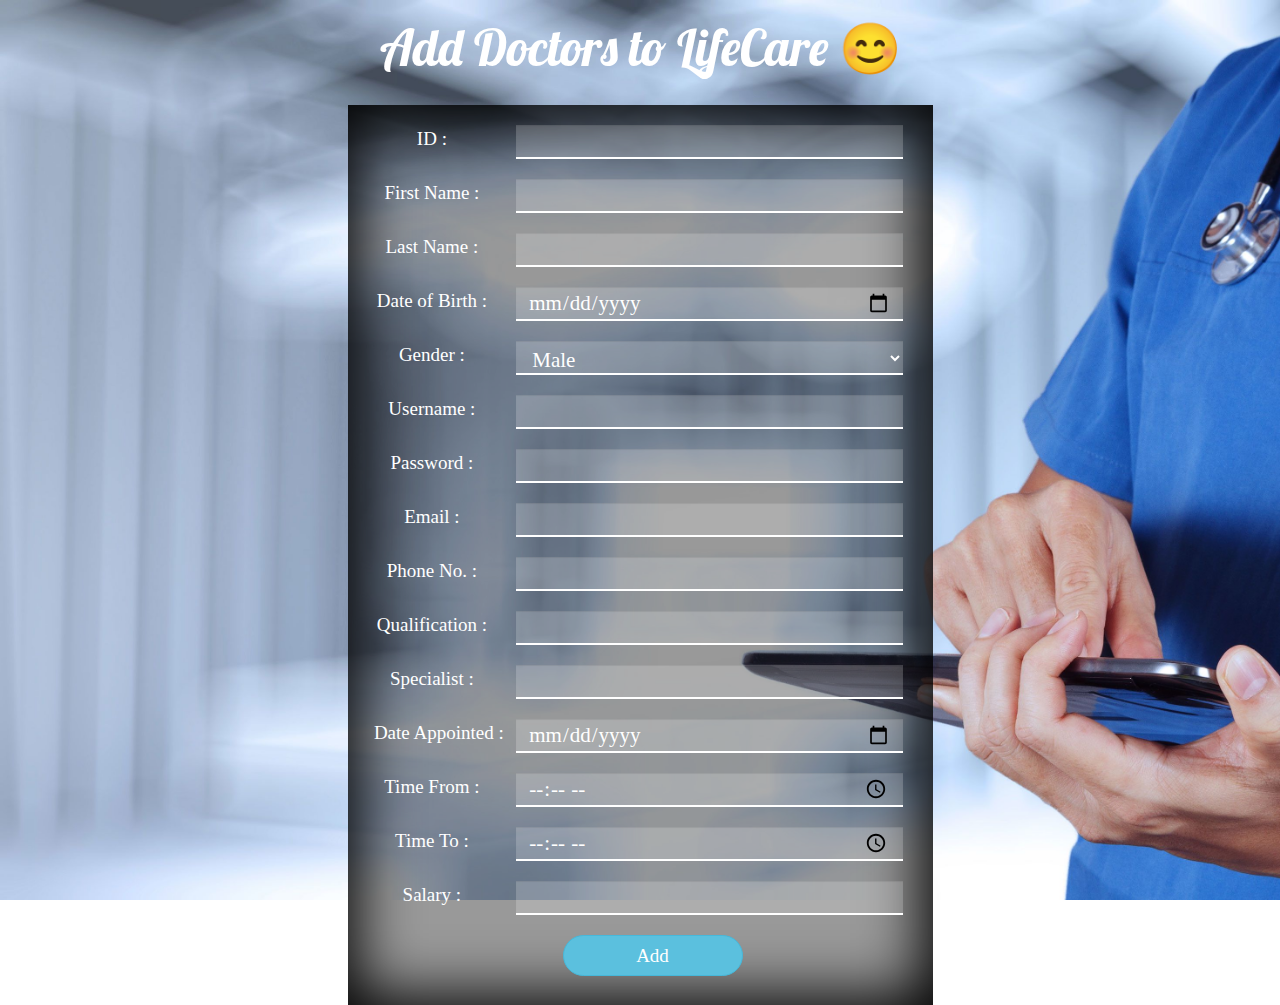
<file: Project/Add_Doctors.html>
<!DOCTYPE html>
<html lang="en" dir="ltr">
  <head>
    <meta charset="utf-8">
    <title></title>

    <link rel="preconnect" href="https://fonts.gstatic.com">
    <link href="https://fonts.googleapis.com/css2?family=Lobster&display=swap" rel="stylesheet">
    <link rel="stylesheet" href="https://maxcdn.bootstrapcdn.com/bootstrap/3.3.7/css/bootstrap.min.css" integrity="sha384-BVYiiSIFeK1dGmJRAkycuHAHRg32OmUcww7on3RYdg4Va+PmSTsz/K68vbdEjh4u" crossorigin="anonymous">

    <script src="https://maxcdn.bootstrapcdn.com/bootstrap/3.3.7/js/bootstrap.min.js" integrity="sha384-Tc5IQib027qvyjSMfHjOMaLkfuWVxZxUPnCJA7l2mCWNIpG9mGCD8wGNIcPD7Txa" crossorigin="anonymous"></script>


  </head>

  <style media="screen">


      *{
        margin: 0px;
        padding:0px;
      }

    body{
      background-image: url('images/patient3.jpg');
      background-attachment: fixed;
      background-size: cover;
      font-family: new time romain;
    }

    h1{
      color:white;
      text-align: center;
      margin-top: 0;
      padding: 20px;
      margin-bottom: 0px;
      width: 100%;
      font-family: 'Lobster', cursive;
      font-size: 50px;
    }

    .label{
      font-size: 19px;
      margin-top: 20px;
      font-weight: normal;
    }

    .form-control {
      background: rgba(255,255,255, 0.2);
      border: 0px;
      border-radius: 0px;
      border-bottom: 2px solid white;
      font-size: 21px;
      color: white;
      margin-top: 20px;
    }

    .col-md-6{
      background:rgba(0,0,0,0.4);
      height: 900px;
      box-shadow: -1px 1px 60px 10px black inset;
    }

    .container{
      margin-top:10px;
    }

    option{
    color: #666;
    }

.btn-info{
  margin-top: 20px;
  margin-left:200px;
  width: 180px;
  font-size: 19px;
  border-radius: 1000px;
}

  </style>

  <body>

    <h1>Add Doctors to LifeCare 😊</h1>
 <form class="" action="Registration_doctor.php" method="post">


    <div class="container">
      <div class="row">
        <div class="col-md-3"></div>

        <div class="col-md-6">

          <label class="label col-md-3 control-label" for="id">ID :</label>
          <div class="col-md-9">
            <input type="text" class="form-control" name="id" value="">
          </div>

          <label class="label col-md-3 control-label" for="first_name">First Name : </label>
          <div class="col-md-9">
            <input type="text" class="form-control" name="first_name" value="">
          </div>

          <label class="label col-md-3 control-label" for="last_name">Last Name : </label>
          <div class="col-md-9">
            <input type="text" class="form-control" name="last_name" value="">
          </div>

          <label class="label col-md-3 control-label" for="date_of_birth">Date of Birth : </label>
          <div class="col-md-9">
            <input type="date" class="form-control" name="date_of_birth" value="">
          </div>

          <label class="label col-md-3 control-label" for="gender">Gender : </label>
          <div class="col-md-9">
            <select class="form-control" name="gender">
            <option value="Male">Male</option>
            <option value="Female">Female</option>
            <option value="Others">Others</option></select>

          </div>

          <label class="label col-md-3 control-label" for="username">Username :</label>
          <div class="col-md-9">
            <input type="text" class="form-control" name="username" value="">
          </div>

          <label class="label col-md-3 control-label" for="password">Password :</label>
          <div class="col-md-9">
            <input type="password" class="form-control" name="password" value="">
          </div>

          <label class="label col-md-3 control-label" for="email"> Email : </label>
          <div class="col-md-9">
            <input type="email" class="form-control" name="email" value="">
          </div>

          <label class="label col-md-3 control-label" for="phone_no">Phone No. : </label>
          <div class="col-md-9">
            <input type="tel" class="form-control" name="phone_no" value="">
          </div>

          <label class="label col-md-3 control-label" for="qualification">Qualification : </label>
          <div class="col-md-9">
            <input type="text" class="form-control" name="qualification" value="">
          </div>

          <label class="label col-md-3 control-label" for="specialist">Specialist : </label>
          <div class="col-md-9">
            <input type="text" class="form-control" name="specialist" value="">
          </div>

          <label class="label col-md-3 control-label" for="date_appointed">Date Appointed : </label>
          <div class="col-md-9">
            <input type="date" class="form-control" name="date_appointed" value="">
          </div>

          <label class="label col-md-3 control-label" for="time_from">Time From : </label>
          <div class="col-md-9">
            <input type="time" class="form-control" name="time_from" value="">
          </div>

          <label class="label col-md-3 control-label" for="time_to">Time To : </label>
          <div class="col-md-9">
            <input type="time" class="form-control" name="time_to" value="">
          </div>

          <label class="label col-md-3 control-label" for="salary">Salary : </label>
          <div class="col-md-9">
            <input type="text" class="form-control" name="salary" value="">
          </div>

           <input type="submit" class="btn btn-info" name="Add" value="Add">


        </div>
        <div class="col-md-3"></div>

      </div>
  </div>
</form>


  </body>
</html>
</file>
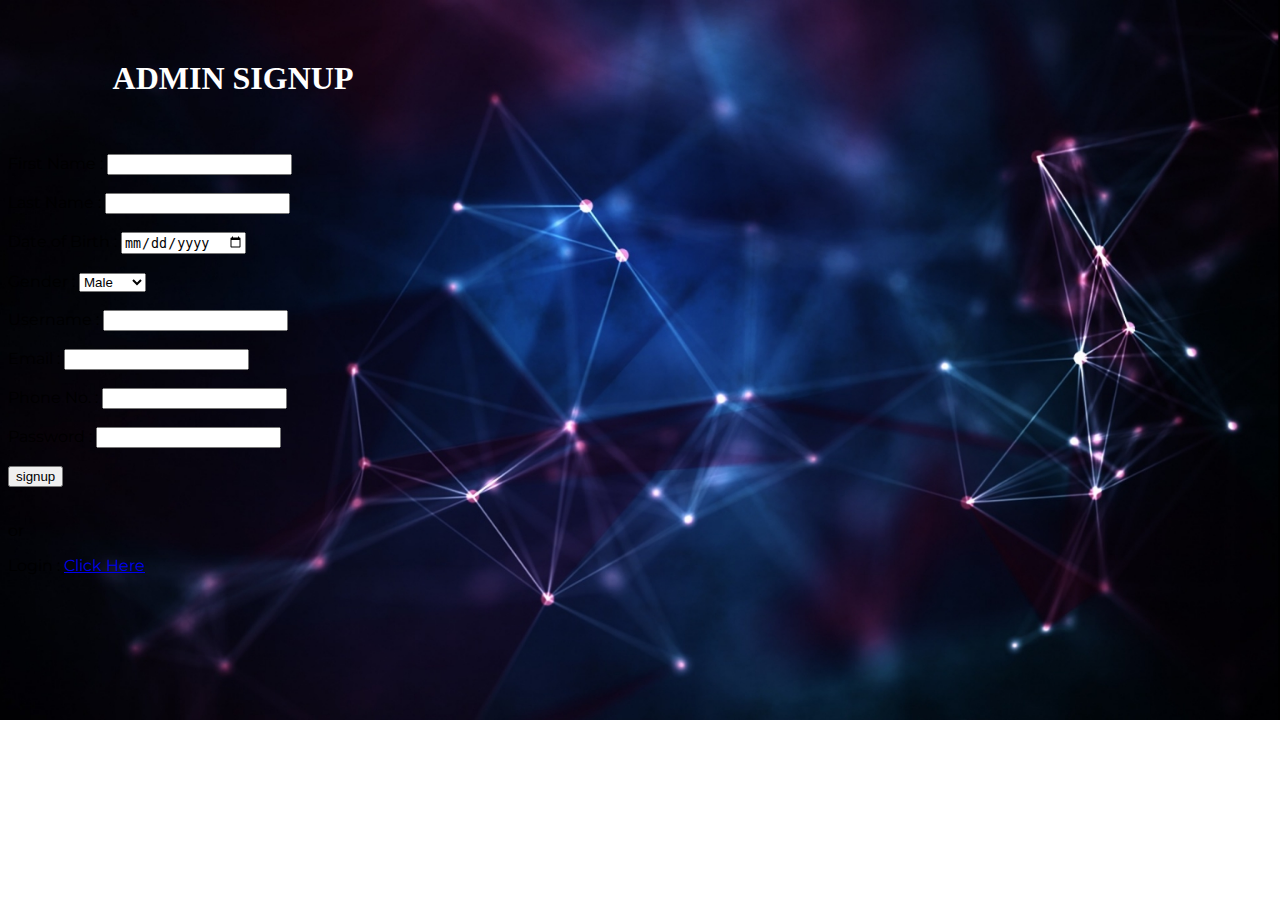
<file: Project/Admin.html>
<!DOCTYPE html>
 <html lang="en" dir="ltr">
   <head>
     <meta charset="utf-8">
     <title></title>
     <link href="https://cdn.jsdelivr.net/npm/bootstrap@5.0.0-beta1/dist/css/bootstrap.min.css" rel="stylesheet" integrity="sha384-giJF6kkoqNQ00vy+HMDP7azOuL0xtbfIcaT9wjKHr8RbDVddVHyTfAAsrekwKmP1" crossorigin="anonymous">
     <link rel="preconnect" href="https://fonts.gstatic.com">
     <link href="https://fonts.googleapis.com/css2?family=Montserrat:wght@600&display=swap" rel="stylesheet">
   </head>
   <style media="screen">

     .label {
       font-family: 'Montserrat', sans-serif;
     }

   </style>
   <body  style="background: url('images/bg.jpg') no-repeat; background-size: cover;">

     <div class="container-fluid" style="width:450px; margin-top:60px;">
       <h1 style="text-align: center; color: #fff">ADMIN SIGNUP</h1>
       <div class="card text-center shadow">
         <div class="card_body">
           <form class="registration-form" action="Admin.php" method="post">
             <br><br><label class="label" for="first_name">First Name : </label>
             <input type="text" name="first_name" value=""><br><br>
             <label class="label" for="last_name">Last Name : </label>
             <input type="text" name="last_name" value=""><br><br>
             <label class="label" for="date_of_birth">Date of Birth : </label>
             <input type="date" name="date_of_birth" value=""><br><br>
             <label class="label" for="gender">Gender : </label>
             <select class="" name="gender">
             <option value="Male">Male</option>
             <option value="Female">Female</option>
             <option value="Others">Others</option></select><br><br>
             <label class="label" for="username">Username :</label>
             <input type="text" name="username" value=""><br><br>
             <label class="label" for=email"> Email : </label>
             <input type="email" name="email" value=""><br><br>
             <label class="label" for="Phone_no">Phone No. : </label>
             <input type="tel" name="Phone_no" value=""><br><br>
             <label class="label" for="password">Password : </label>
             <input type="password" name="password" value=""><br><br>
             <input type="Submit" class="btn btn-primary" id="signup_button" name="signup" value="signup"><br><br>
             <p class="label">or</p>
             <p class="label">Login : <a href="Admin_login.html">Click Here</a></p>

           </form>

         </div>
       </div>
     </div>




     <script src="https://ajax.googleapis.com/ajax/libs/jquery/3.5.1/jquery.min.js"></script>
     <script src="https://cdn.jsdelivr.net/npm/bootstrap@5.0.0-beta1/dist/js/bootstrap.bundle.min.js" integrity="sha384-ygbV9kiqUc6oa4msXn9868pTtWMgiQaeYH7/t7LECLbyPA2x65Kgf80OJFdroafW" crossorigin="anonymous"></script>
   </body>
 </html>
</file>
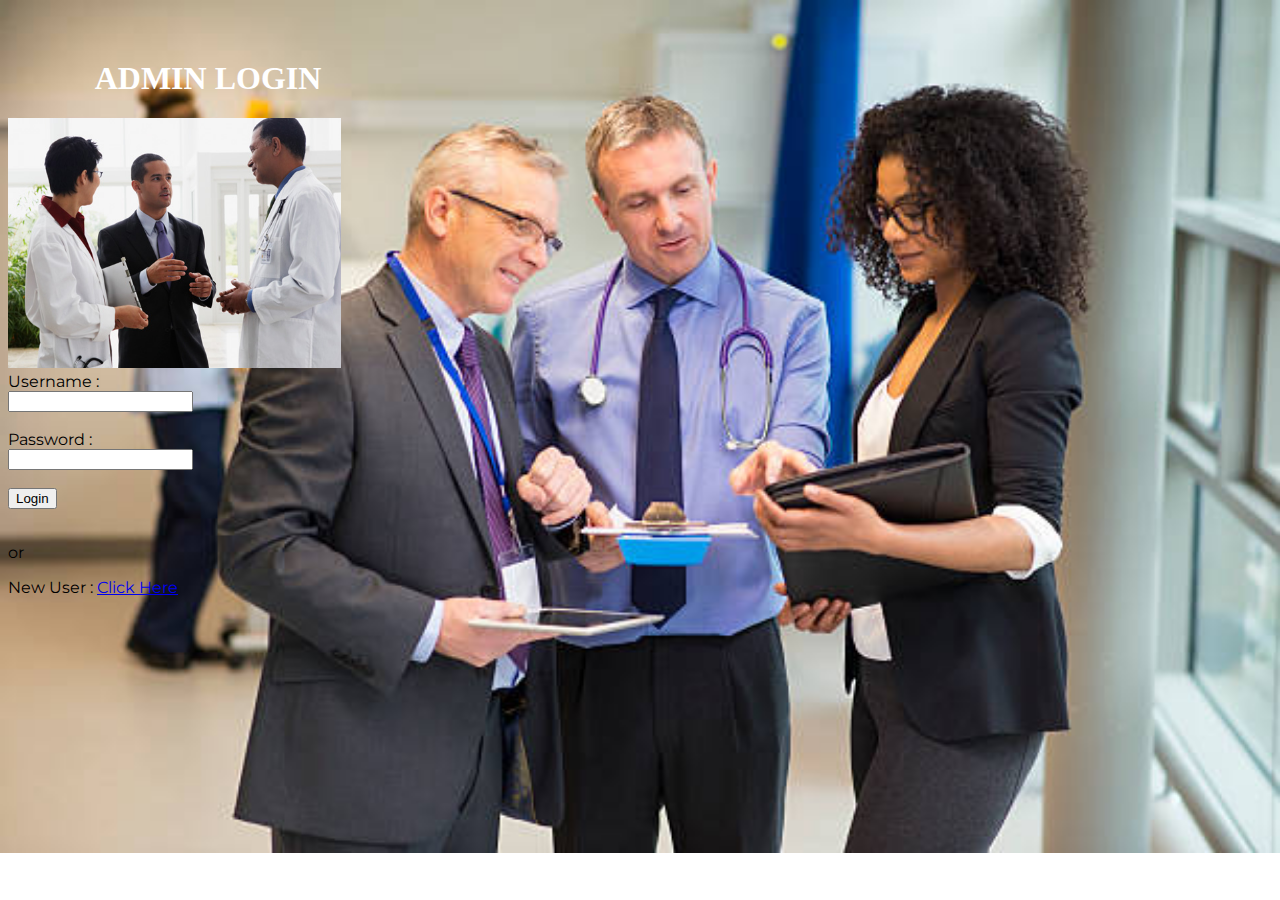
<file: Project/Admin_login.html>
<!DOCTYPE html>
<html lang="en" dir="ltr">

<head>
  <meta charset="utf-8">
  <link rel="preconnect" href="https://fonts.gstatic.com">
  <link href="https://fonts.googleapis.com/css2?family=Montserrat:wght@600&display=swap" rel="stylesheet">
  <link href="https://cdn.jsdelivr.net/npm/bootstrap@5.0.0-beta1/dist/css/bootstrap.min.css" rel="stylesheet" integrity="sha384-giJF6kkoqNQ00vy+HMDP7azOuL0xtbfIcaT9wjKHr8RbDVddVHyTfAAsrekwKmP1" crossorigin="anonymous">
</head>

<style media="screen">
  #login_button:hover {
    cursor: pointer;
  }

  .log_heading {
    font-family: 'Montserrat', sans-serif;
  }
</style>

<body style="background: url('images/adlog1.jpg') no-repeat; background-size: cover;">
  <div class="container-fluid" style="width:400px;margin-top:60px;">
    <h1 style="text-align: center; color: #fff">ADMIN LOGIN</h1>
    <div class="card text-center shadow">
      <img src="images/admin2.jpg" class="card-img-top" alt="..." style="height:250px;">
      <div class="card-body">
        <form class="form" action="Admin_login.php" method="post">
          <label class="log_heading" for="username">Username : </label><br>
          <input type="text" name="username" value=""><br><br>
          <label class="log_heading" for="password">Password : </label><br>
          <input type="password" name="password" value=""><br><br>
          <input type="Submit" class="btn btn-primary" id="login_button" name="Login" value="Login"><br><br>
          <p class="log_heading"> or </p>
          <p class="log_heading">New User : <a href="Admin.html">Click Here</a></p>

        </form>
      </div>
    </div>
  </div>
  <script src="https://ajax.googleapis.com/ajax/libs/jquery/3.5.1/jquery.min.js"></script>
  <script src="https://cdn.jsdelivr.net/npm/bootstrap@5.0.0-beta1/dist/js/bootstrap.bundle.min.js" integrity="sha384-ygbV9kiqUc6oa4msXn9868pTtWMgiQaeYH7/t7LECLbyPA2x65Kgf80OJFdroafW" crossorigin="anonymous"></script>
</body>

</html>
</file>
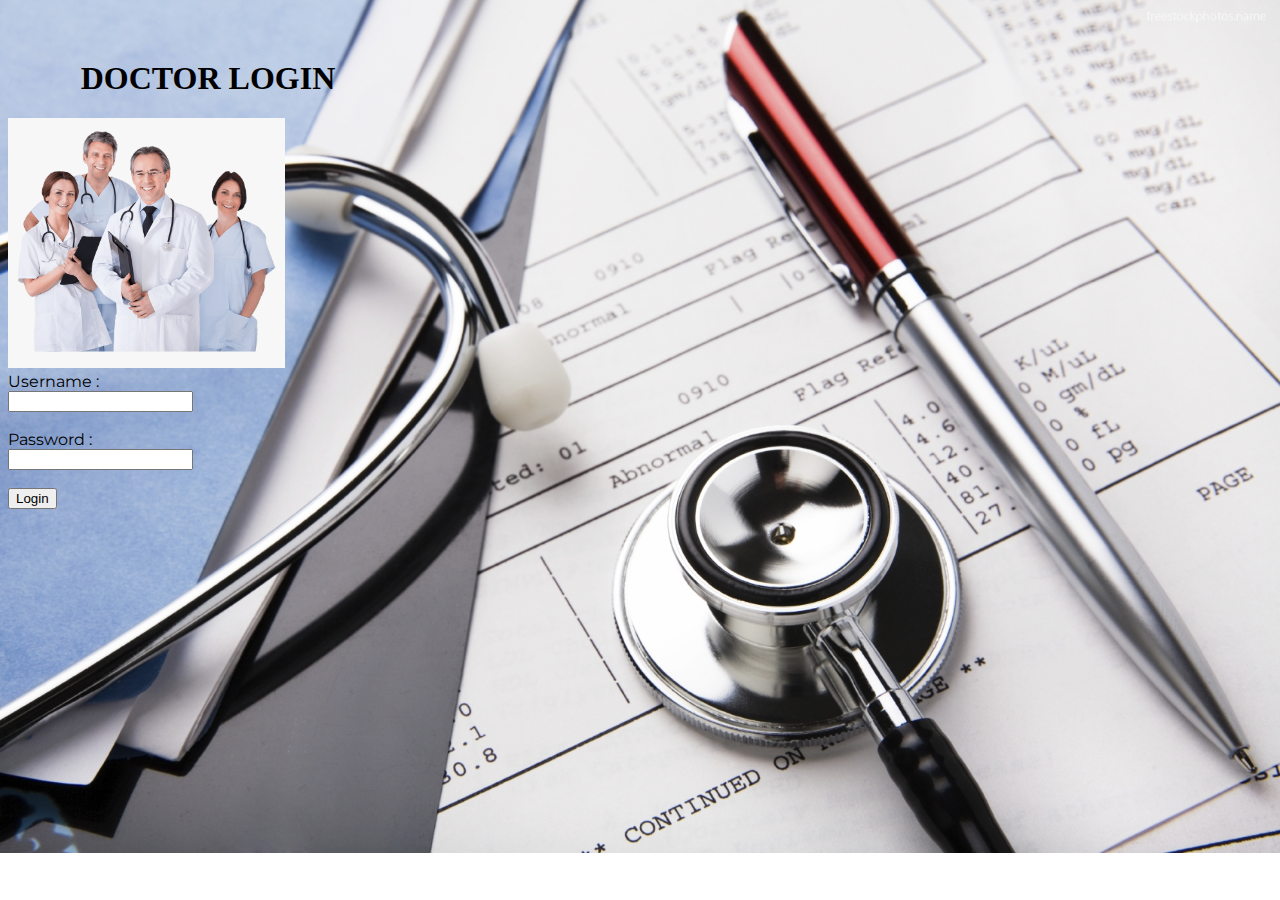
<file: Project/Doctor_login.html>
<!DOCTYPE html>
<html lang="en" dir="ltr">

<head>
  <meta charset="utf-8">
  <link rel="preconnect" href="https://fonts.gstatic.com">
  <link href="https://fonts.googleapis.com/css2?family=Montserrat:wght@600&display=swap" rel="stylesheet">
  <link href="https://cdn.jsdelivr.net/npm/bootstrap@5.0.0-beta1/dist/css/bootstrap.min.css" rel="stylesheet" integrity="sha384-giJF6kkoqNQ00vy+HMDP7azOuL0xtbfIcaT9wjKHr8RbDVddVHyTfAAsrekwKmP1" crossorigin="anonymous">
</head>

<style media="screen">
  #login_button:hover {
    cursor: pointer;
  }

  .log_heading {
    font-family: 'Montserrat', sans-serif;
  }
</style>

<body style="background: url('images/doctor3.jpg') no-repeat; background-size: cover;">
  <div class="container-fluid" style="width:400px;margin-top:60px;">
    <h1 style="text-align: center; color: #000000">DOCTOR LOGIN</h1>
    <div class="card text-center shadow"">
      <img src="images/doctor.png" class="card-img-top" alt="..." style="height:250px;">
      <div class="card-body">
        <form class="form" action="Doctor_login.php" method="post">
          <label class="log_heading" for="username">Username : </label><br>
          <input type="text" name="username" value=""><br><br>
          <label class="log_heading" for="password">Password : </label><br>
          <input type="password" name="password" value=""><br><br>
          <input type="Submit" class="btn btn-primary" id="login_button" name="Login" value="Login"><br><br>

        </form>
      </div>
    </div>
  </div>
  <script src="https://ajax.googleapis.com/ajax/libs/jquery/3.5.1/jquery.min.js"></script>
  <script src="https://cdn.jsdelivr.net/npm/bootstrap@5.0.0-beta1/dist/js/bootstrap.bundle.min.js" integrity="sha384-ygbV9kiqUc6oa4msXn9868pTtWMgiQaeYH7/t7LECLbyPA2x65Kgf80OJFdroafW" crossorigin="anonymous"></script>
</body>

</html>
</file>
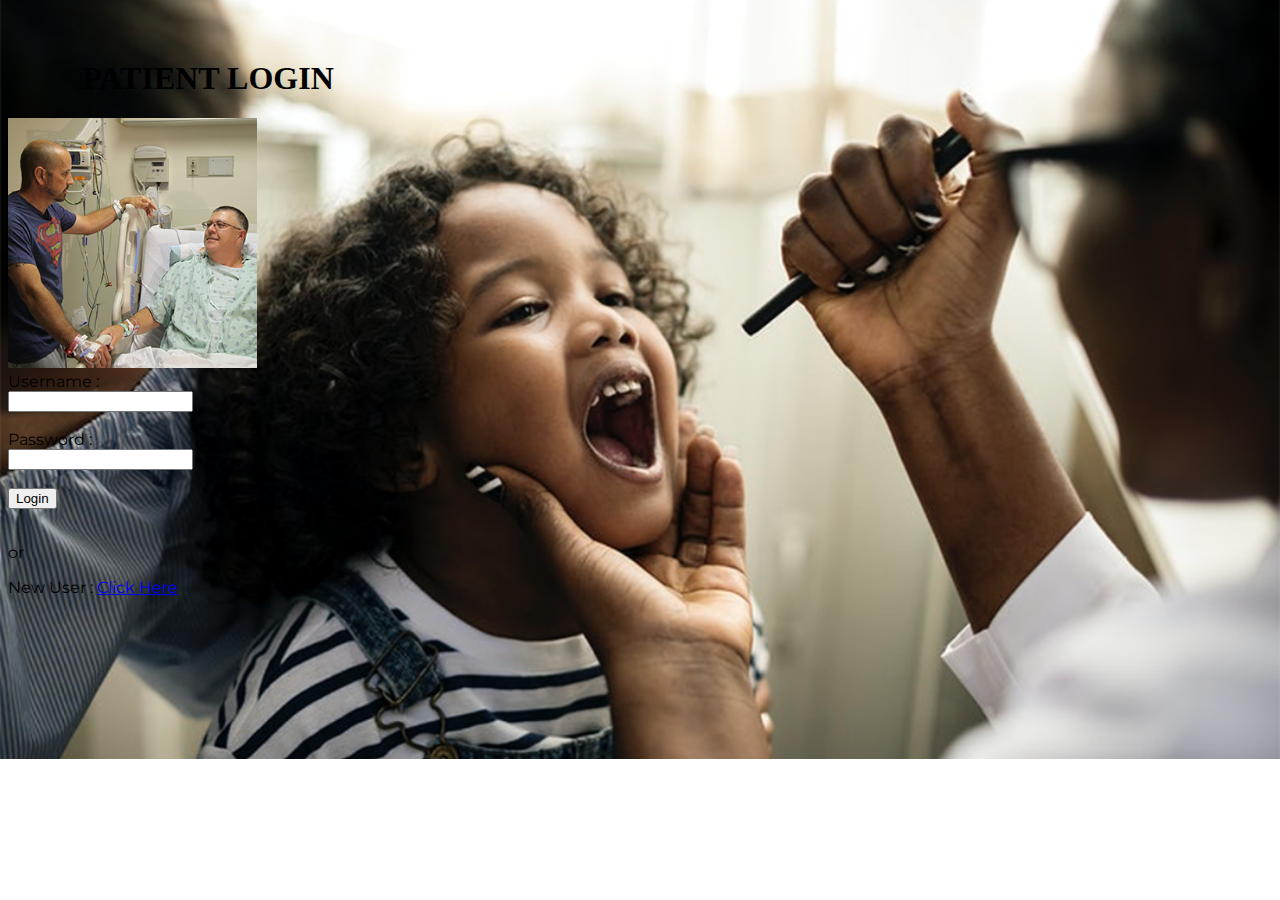
<file: Project/Patient_login.html>
<!DOCTYPE html>
<html lang="en" dir="ltr">

<head>
  <meta charset="utf-8">
  <link rel="preconnect" href="https://fonts.gstatic.com">
  <link href="https://fonts.googleapis.com/css2?family=Montserrat:wght@600&display=swap" rel="stylesheet">
  <link href="https://cdn.jsdelivr.net/npm/bootstrap@5.0.0-beta1/dist/css/bootstrap.min.css" rel="stylesheet" integrity="sha384-giJF6kkoqNQ00vy+HMDP7azOuL0xtbfIcaT9wjKHr8RbDVddVHyTfAAsrekwKmP1" crossorigin="anonymous">
</head>

<style media="screen">
  #login_button:hover {
    cursor: pointer;
  }

  .log_heading {
    font-family: 'Montserrat', sans-serif;
  }
</style>

<body style="background: url('images/p2.png') no-repeat; background-size: cover;">
  <div class="container-fluid" style="width:400px;margin-top:60px;">
    <h1 style="text-align: center; color: #000000">PATIENT LOGIN</h1>
    <div class="card text-center shadow">
      <img src="images/patient.jpg" class="card-img-top" alt="..." style="height:250px;">
      <div class="card-body">
        <form class="form" action="Patient_login.php" method="post">
          <label class="log_heading" for="pusername">Username : </label><br>
          <input type="text" name="pusername" value=""><br><br>
          <label class="log_heading" for="password">Password : </label><br>
          <input type="password" name="password" value=""><br><br>
          <input type="Submit" class="btn btn-primary" id="login_button" name="Login" value="Login"><br><br>
          <p class="log_heading"> or </p>
          <p class="log_heading">New User : <a href="Registration_patient.html">Click Here</a></p>

        </form>
      </div>
    </div>
  </div>
  <script src="https://ajax.googleapis.com/ajax/libs/jquery/3.5.1/jquery.min.js"></script>
  <script src="https://cdn.jsdelivr.net/npm/bootstrap@5.0.0-beta1/dist/js/bootstrap.bundle.min.js" integrity="sha384-ygbV9kiqUc6oa4msXn9868pTtWMgiQaeYH7/t7LECLbyPA2x65Kgf80OJFdroafW" crossorigin="anonymous"></script>
</body>

</html>
</file>
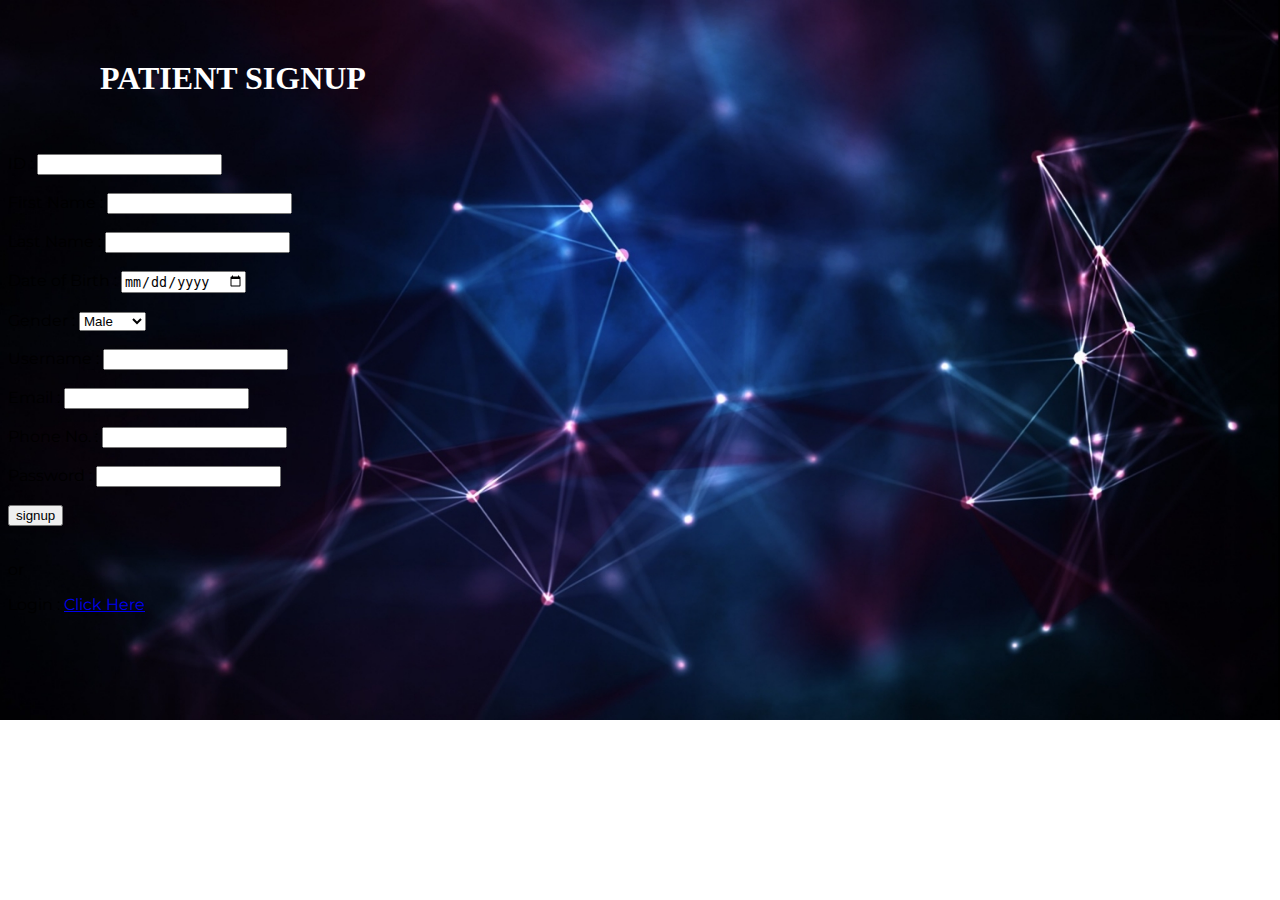
<file: Project/Registration_patient.html>
<!DOCTYPE html>
<html lang="en" dir="ltr">
  <head>
    <meta charset="utf-8">
    <title></title>
    <link href="https://cdn.jsdelivr.net/npm/bootstrap@5.0.0-beta1/dist/css/bootstrap.min.css" rel="stylesheet" integrity="sha384-giJF6kkoqNQ00vy+HMDP7azOuL0xtbfIcaT9wjKHr8RbDVddVHyTfAAsrekwKmP1" crossorigin="anonymous">
    <link rel="preconnect" href="https://fonts.gstatic.com">
    <link href="https://fonts.googleapis.com/css2?family=Montserrat:wght@600&display=swap" rel="stylesheet">
  </head>
  <style media="screen">

    .label {
      font-family: 'Montserrat', sans-serif;
    }

  </style>
  <body  style="background: url('images/bg.jpg') no-repeat; background-size: cover;">

    <div class="container-fluid" style="width:450px; margin-top:60px;">
      <h1 style="text-align: center; color: #fff">PATIENT SIGNUP</h1>
      <div class="card text-center shadow">
        <div class="card_body">
          <form class="registration-form" action="Registration_patient.php" method="post">
            <br><br><label class="label" for="id">ID :</label>
            <input type="number"  name="id" value=""><br><br>
            <label class="label" for="pfirst_name">First Name : </label>
            <input type="text" name="pfirst_name" value=""><br><br>
            <label class="label" for="plast_name">Last Name : </label>
            <input type="text" name="plast_name" value=""><br><br>
            <label class="label" for="pdate_of_birth">Date of Birth : </label>
            <input type="date" name="pdate_of_birth" value=""><br><br>
            <label class="label" for="pgender">Gender : </label>
            <select class="" name="pgender">
            <option value="Male">Male</option>
            <option value="Female">Female</option>
            <option value="Others">Others</option></select><br><br>
            <label class="label" for="pusername">Username :</label>
            <input type="text" name="pusername" value=""><br><br>
            <label class="label" for="pemail"> Email : </label>
            <input type="email" name="pemail" value=""><br><br>
            <label class="label" for="pPhone_no.">Phone No. : </label>
            <input type="tel" name="pPhone_no" value=""><br><br>
            <label class="label" for="password">Password : </label>
            <input type="password" name="password" value=""><br><br>
            <input type="Submit" class="btn btn-primary" id="signup_button" name="signup" value="signup"><br><br>
            <p class="label">or</p>
            <p class="label">Login : <a href="Patient_login.html">Click Here</a></p>

          </form>

        </div>
      </div>
    </div>




    <script src="https://ajax.googleapis.com/ajax/libs/jquery/3.5.1/jquery.min.js"></script>
    <script src="https://cdn.jsdelivr.net/npm/bootstrap@5.0.0-beta1/dist/js/bootstrap.bundle.min.js" integrity="sha384-ygbV9kiqUc6oa4msXn9868pTtWMgiQaeYH7/t7LECLbyPA2x65Kgf80OJFdroafW" crossorigin="anonymous"></script>
  </body>
</html>
</file>
